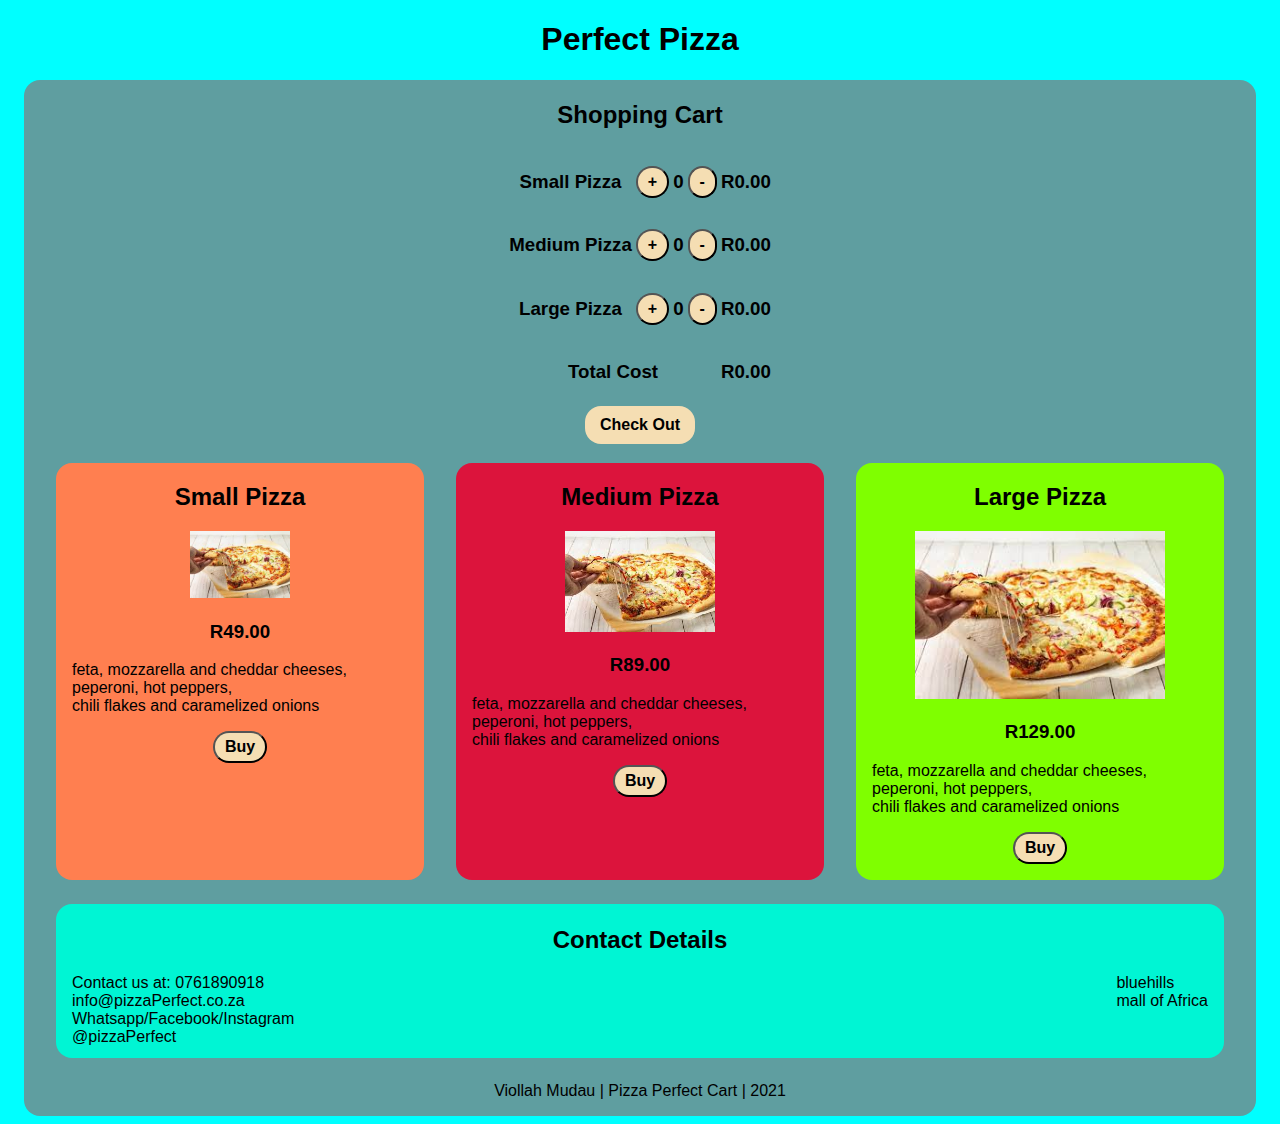
<file: index.html>
<!DOCTYPE html>
<html lang="en">

<head>
    <meta charset="UTF-8">
    <meta http-equiv="X-UA-Compatible" content="IE=edge">
    <meta name="viewport" content="width=device-width, initial-scale=1.0">
    <title>Perfect Pizza Cart</title>
    <link rel="stylesheet" href="styles.css">
   
</head>

<body>

    <h1>Perfect Pizza</h1>
   
    <div class="contain cart">
        <h2>Shopping Cart</h2>
        <div class="carts">
          
        <table class="carts">
            <tr>
                <td class="item">
                    <h3 class="item">Small Pizza</h3>
                </td>
                <td><button class="plusBtn small" data-size="smallPlus" name="add">+</button></td>
                <td>
                    <h3 class="smallPizzaQuantity item">0</h3>
                </td>
                <td><button class="minusBtn small"  data-size="smallMinus" name="reduce">-</button></td>
                <td>
                    <h3 class="item">R<span class="smallPizzaTotal">0.00</span>
                </td>
            </tr>

            <tr>
                <td class="item">
                    <h3 class="item">Medium Pizza</h3>
                </td>
                <td><button class="plusBtn medium"  data-size="mediumPlus" name="add">+</button></td>
                <td>
                    <h3 class="mediumPizzaQuantity item ">0</h3>
                </td>
                <td><button class="minusBtn medium" data-size="mediumMinus" name="reduce">-</button></td>
                <td>
                    <h3 class="item">R<span class="mediumPizzaTotal">0.00</span>
                </td>
            </tr>

            <tr>
                <td>
                    <h3 class="item">Large Pizza</h3>
                </td>
                <td><button class="plusBtn large" data-size="largePlus" name="add">+</button></td>
                <td>
                    <h3 class="largePizzaQuantity item">0</h3>
                </td>
                <td><button class="minusBtn large"  data-size="largeMinus" name="reduce">-</button></td>
                <td>
                    <h3 class="item">R<span class="largePizzaTotal">0.00</span>
                </td>
            </tr>

            <tr>
                <td colspan="4">
                    <h3 class="item">Total Cost</h3>
                </td>
                <td>
                    <h3 class="item">R<span class="cartTotal">0.00</span></h3>
                </td>
            </tr>

            <tr>
                <td colspan="5">
                    <button class="checkOut"  name="checkOut">Check Out</button>
                </td>
            </tr>
        </table>

        <div class="payOut hidden">
            <table class="carts">
                <tr>
                    <h3 class="hidden item message">Message</h3>
                </tr>
                <tr>
                    <td>
                        <h3>Payment Amount:</h3>
                    </td>
                    <td class="pAmt">R<input class="payAmt" type="number"></td>
                </tr>
                <tr>
                    <td colspan="2">
                        <button class="payBtn"  name="pay">Pay</button>
                    </td>
                </tr>
            </table>
        </div>
    </div>

    <div class="pizzas">
        <div class="contain small-pizza">

            <h2>Small Pizza</h2>

            <div class="pizza-img">
                <img src="hut.jpg" width="100">
            </div>

            <h3>R49.00</h3>
            <p>feta, mozzarella and cheddar cheeses,
                peperoni, hot peppers, <br>
               chili flakes and caramelized onions</p>
             <div><button class="plusBtn small buy"  data-size="smallPlus" name="add">Buy</button></div>

          </div>

        <div class="contain medium-pizza">

            <h2>Medium Pizza</h2>

            <div class="pizza-img">
                <img src="hut.jpg" width="150">
            </div>

            <h3>R89.00</h3>
            <p>feta, mozzarella and cheddar cheeses,
                peperoni, hot peppers, <br>
               chili flakes and caramelized onions</p>
                
                <div> <button class="plusBtn medium buy" data-size="mediumPlus" name="add">Buy</button></div>

          </div>

        <div class="contain large-pizza">

            <h2>Large Pizza</h2>

            <div class="pizza-img">
                <img src="hut.jpg" width="250">
            </div>

            <h3>R129.00</h3>
            <p>
                feta, mozzarella and cheddar cheeses,
                peperoni, hot peppers,<br>
                 chili flakes and caramelized onions
                </p>
                <div><button class="plusBtn large buy" data-size="largePlus" name="add">Buy</button></div>
           
          </div>
    </div>

    <div class="contain contact-us">

        <h2>Contact Details</h2>

        <p id="contact">
            Contact us at: 0761890918 <br>
            info@pizzaPerfect.co.za <br>
            Whatsapp/Facebook/Instagram <br>
            @pizzaPerfect
        </p>

        <p id="location">
            bluehills <br>
            mall of Africa 
        </p>
    </div>

    <div class="footer">
        Viollah Mudau | Pizza Perfect Cart |  2021
    </div>
      
    <script src="js/app-factory.js"></script>
    <script src="js/app.js" charset="utf-8"></script>
    

</body>

</html>
</file>
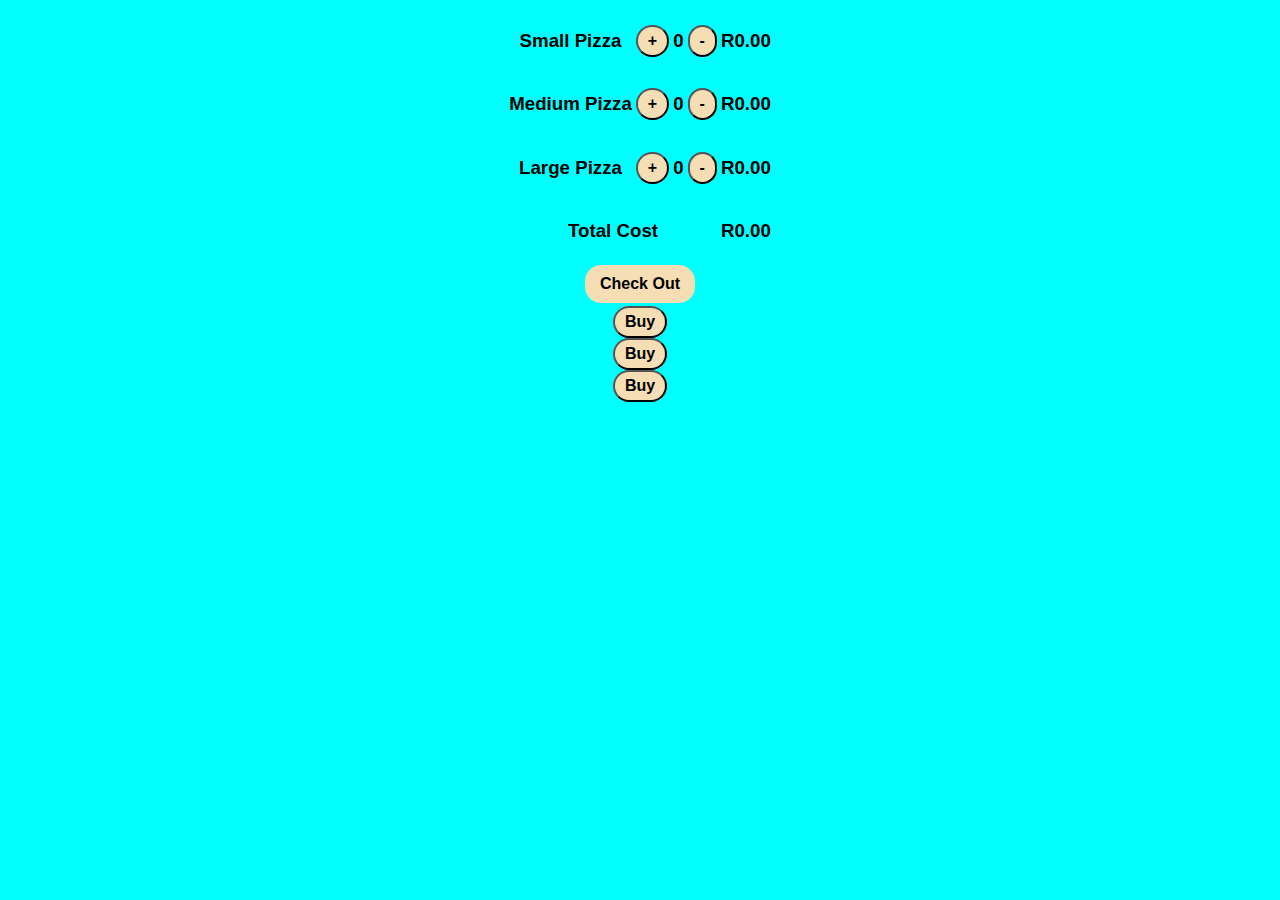
<file: pizza.html>
<!DOCTYPE html>
<html lang="en">
<head>
    <meta charset="UTF-8">
    <meta http-equiv="X-UA-Compatible" content="IE=edge">
    <meta name="viewport" content="width=device-width, initial-scale=1.0">
    <title>factory function</title>
    <link rel="stylesheet" href="styles.css">
</head>
<body>
    <table class="carts">
        <tr>
            <td class="item">
                <h3 class="item">Small Pizza</h3>
            </td>
            <td><button class="plusBtn small" data-size="smallPlus" name="add">+</button></td>
            <td>
                <h3 class="smallPizzaQuantity item">0</h3>
            </td>
            <td><button class="minusBtn small" data-size="smallMinus" name="reduce">-</button></td>
            <td>
                <h3 class="item">R<span class="smallPizzaTotal">0.00</span>
            </td>
        </tr>

        <tr>
            <td class="item">
                <h3 class="item">Medium Pizza</h3>
            </td>
            <td><button class="plusBtn medium" data-size="mediumPlus" name="add">+</button></td>
            <td>
                <h3 class="mediumPizzaQuantity item ">0</h3>
            </td>
            <td><button class="minusBtn medium" data-size="mediumMinus" name="reduce">-</button></td>
            <td>
                <h3 class="item">R<span class="mediumPizzaTotal">0.00</span>
            </td>
        </tr>

        <tr>
            <td>
                <h3 class="item">Large Pizza</h3>
            </td>
            <td><button class="plusBtn large" data-size="largePlus" name="add">+</button></td>
            <td>
                <h3 class="largePizzaQuantity item">0</h3>
            </td>
            <td><button class="minusBtn large" data-size="largeMinus" name="reduce">-</button></td>
            
            <td>
                <h3 class="item">R<span class="largePizzaTotal">0.00</span>
            </td>
        </tr>

        <tr>
            <td colspan="4">
                <h3 class="item">Total Cost</h3>
            </td>
            <td>
                <h3 class="item">R<span class="cartTotal">0.00</span></h3>
            </td>
        </tr>

        <tr>
            <td colspan="5">
                <button class="checkOut"  name="checkOut">Check Out</button>
            </td>
        </tr>
    </table> 

    <div class="payOut hidden">
        <table class="carts">
            <tr>
                <h3 class="hidden item message">Message</h3>
            </tr>
            <tr>
                <td>
                    <h3>Payment Amount:</h3>
                </td>
                <td class="pAmt">R<input class="payAmt" type="number"></td>
            </tr>
            <tr>
                <td colspan="2">
                    <button class="payBtn"  name="pay">Pay</button>
                </td>
            </tr>
        </table>
    </div>

    <div><button class="plusBtn small buy" data-size="smallPlus"  name="add">Buy</button></div>
    <div><button class="plusBtn medium buy" data-size="mediumPlus" name="add">Buy</button></div>
    <div><button class="plusBtn large buy" data-size="largePlus" name="add">Buy</button></div>
    
    <script src="js/app-factory.js"></script>
    <script src="js/app.js"></script>
</body>

</html>
</file>
<file: styles.css>
body {
    background-color: aqua;
    font-family: Verdana, Geneva, Tahoma, sans-serif;
}

h1 {
    text-align: center;
  }

h2 {
    text-align: center;
  }

h3 {
    text-align: center;
}

.contain {
    margin: 1em;
    margin-bottom: 0.5em;
    padding: 1em;
    padding-top: 0em;
    border-radius: 1em;
    box-align: center;
    position: relative;
}

.cart {
    background-color:cadetblue;
    flex: 1;
    padding-top: 0.1em;
}

.carts {
    margin-left: auto;
    margin-right: auto;
    
}

.item {
    text-align: center;
}

.checkOut, .payBtn {
    display: block;
    margin: auto;
    border-radius: 1em;
    border: none;
    padding: 10px 15px;
    background-color: wheat;
    font-family:  Verdana, Geneva, Tahoma, sans-serif;
    font-size: 12pt;
    font-weight: bold;
    text-align: center;
}

.plusBtn, .minusBtn {
    display: block;
    margin: auto;
    border-radius: 2em;
    padding: 5px 10px;
    background-color: wheat;
    font-family: Verdana, Geneva, Tahoma, sans-serif;
    font-size: 12pt;
    font-weight: bold;
    text-align: center;
}

.pAmt {
    font-size: 12pt;
    font-weight: bold;
}
.message{
    color:green;
}

.payAmt {
    border: none;
    margin-left: 3px;
    padding: 5px;
    background-color: wheat;
    font-size: 12pt;
    font-weight: bold;
}

.small-pizza {
    background-color:coral;
    flex: 1;
}

.medium-pizza {
    background-color:crimson;
    flex: 1;
}

.large-pizza {
    background-color:chartreuse;
    flex: 1;
    
}

.contact-us {
    background-color: #00F5D4;
    padding-top: 0.1em;
    height: 8.5em;
}

.pizza-img {
    text-align: center;
    
}

#contact {
    margin:0; 
    padding: 0em;
    display:inline; 
    float:left
}

#location {
    margin:0; 
    padding: 0em;
    display:inline; 
    float:right;
}

.footer {
    position: relative;
    bottom: 0;
    margin-top: 1.5em;
    text-align: center;
}

@media (min-width: 960px) {
    .pizzas {
        display: flex;
    }    
}

.hidden {
    display: none;
}
.container {
    position: fixed; 
    z-index: 1;
    left: 0;
    top: 0;
    text-align: center;
    font-size: 20pt;
    font-weight: bold;
}

.close {
    border: 1pt solid wheat;
    border-radius: 2em;
    padding: 5px 10px;
    background-color: wheat;
    text-decoration: none;
  }
</file>
